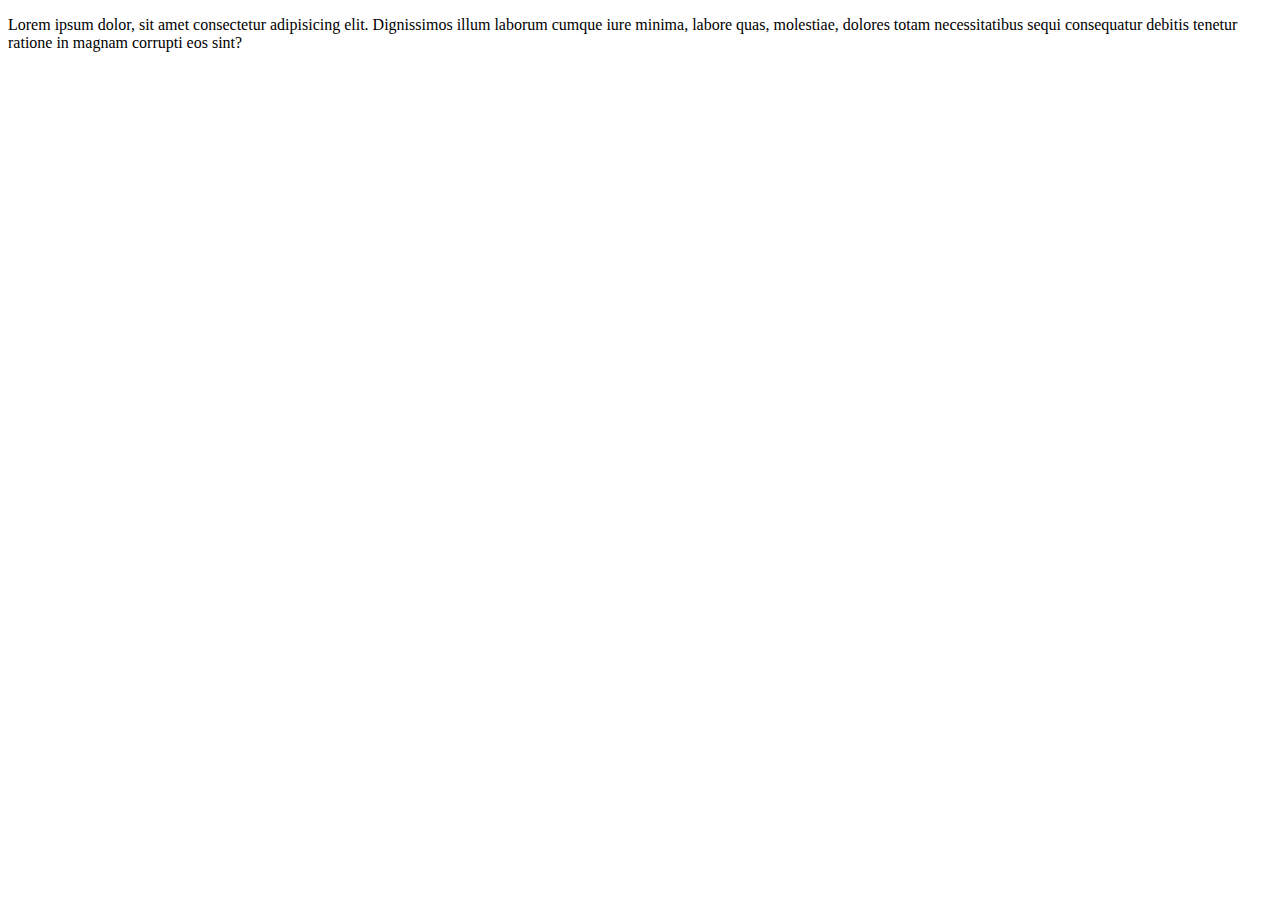
<file: package.html>
<!DOCTYPE html>
<html lang="en">
<head>
    <meta charset="UTF-8">
    <meta http-equiv="X-UA-Compatible" content="IE=edge">
    <meta name="viewport" content="width=device-width, initial-scale=1.0">
    <title>Document</title>
</head>
<body>
    <p>Lorem ipsum dolor, sit amet consectetur adipisicing elit. Dignissimos illum laborum cumque iure minima, labore quas, molestiae, dolores totam necessitatibus sequi consequatur debitis tenetur ratione in magnam corrupti eos sint?</p>
</body>
</html>
</file>
